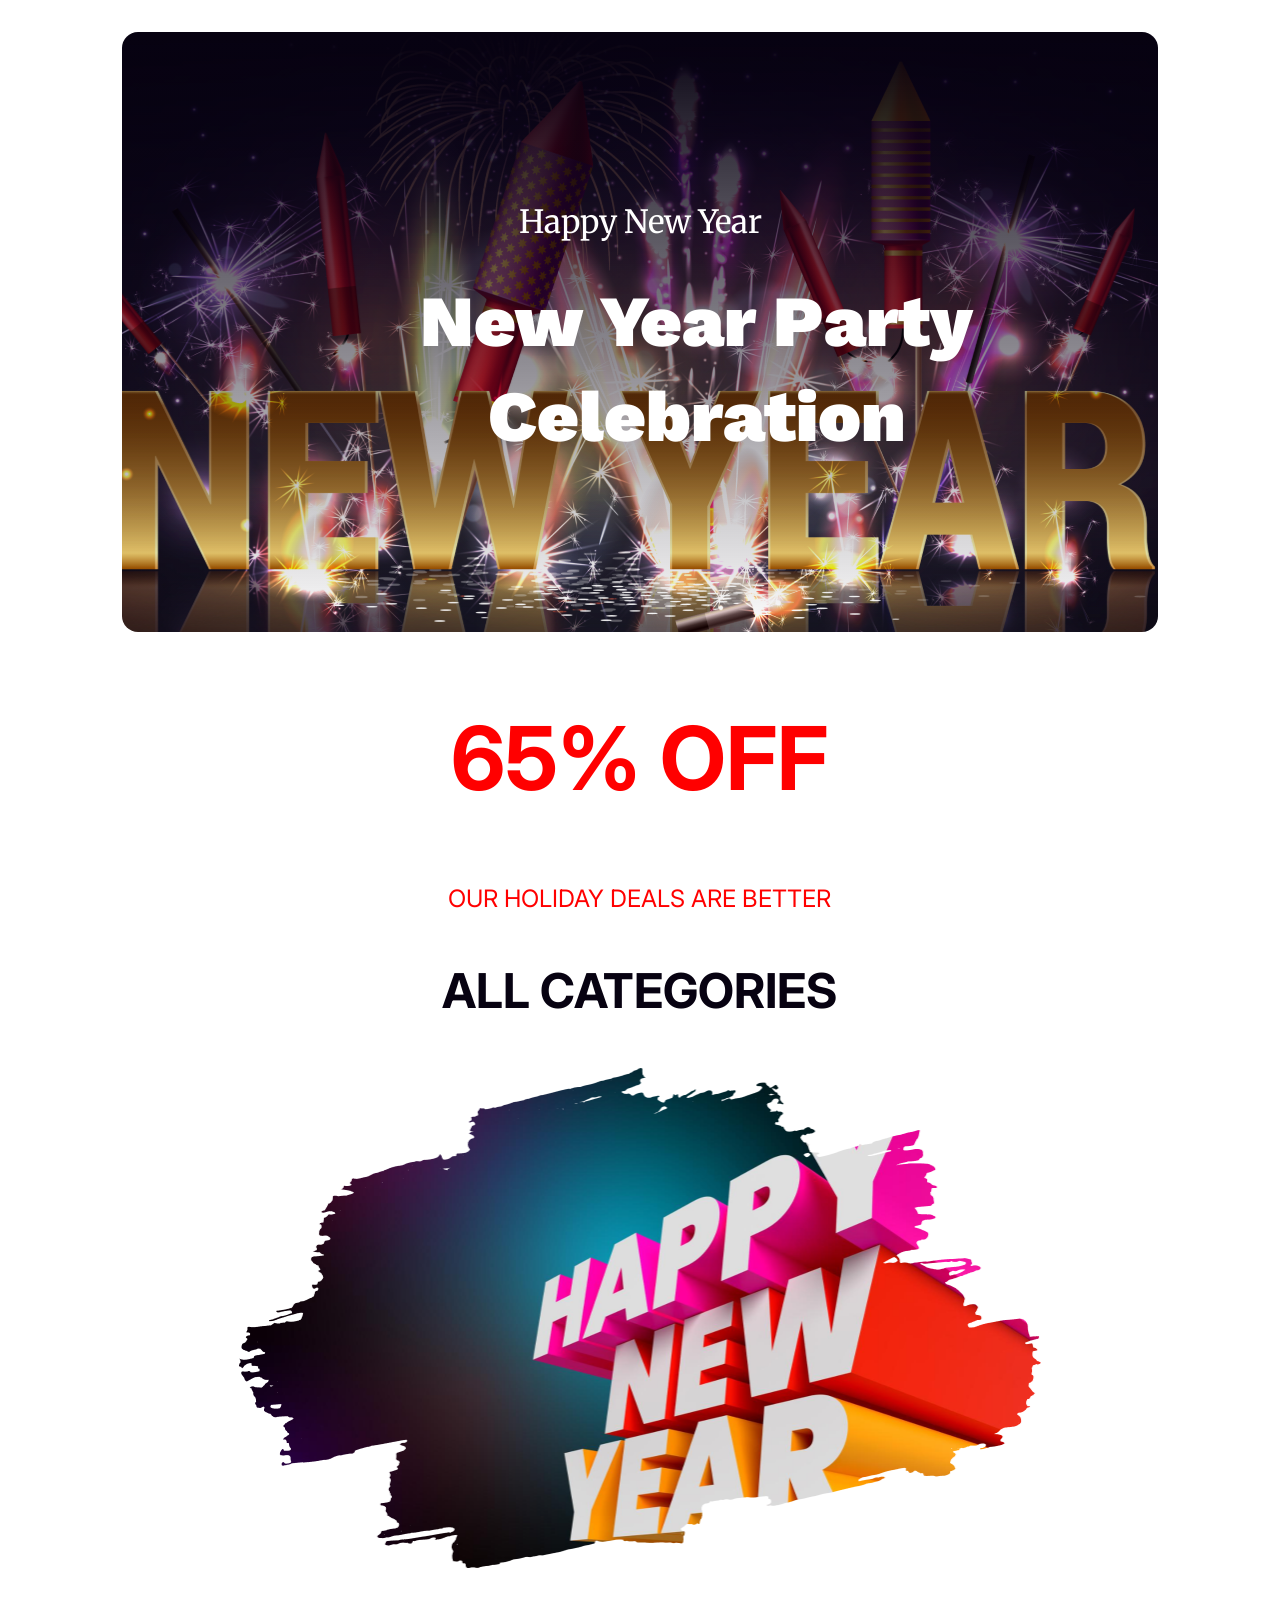
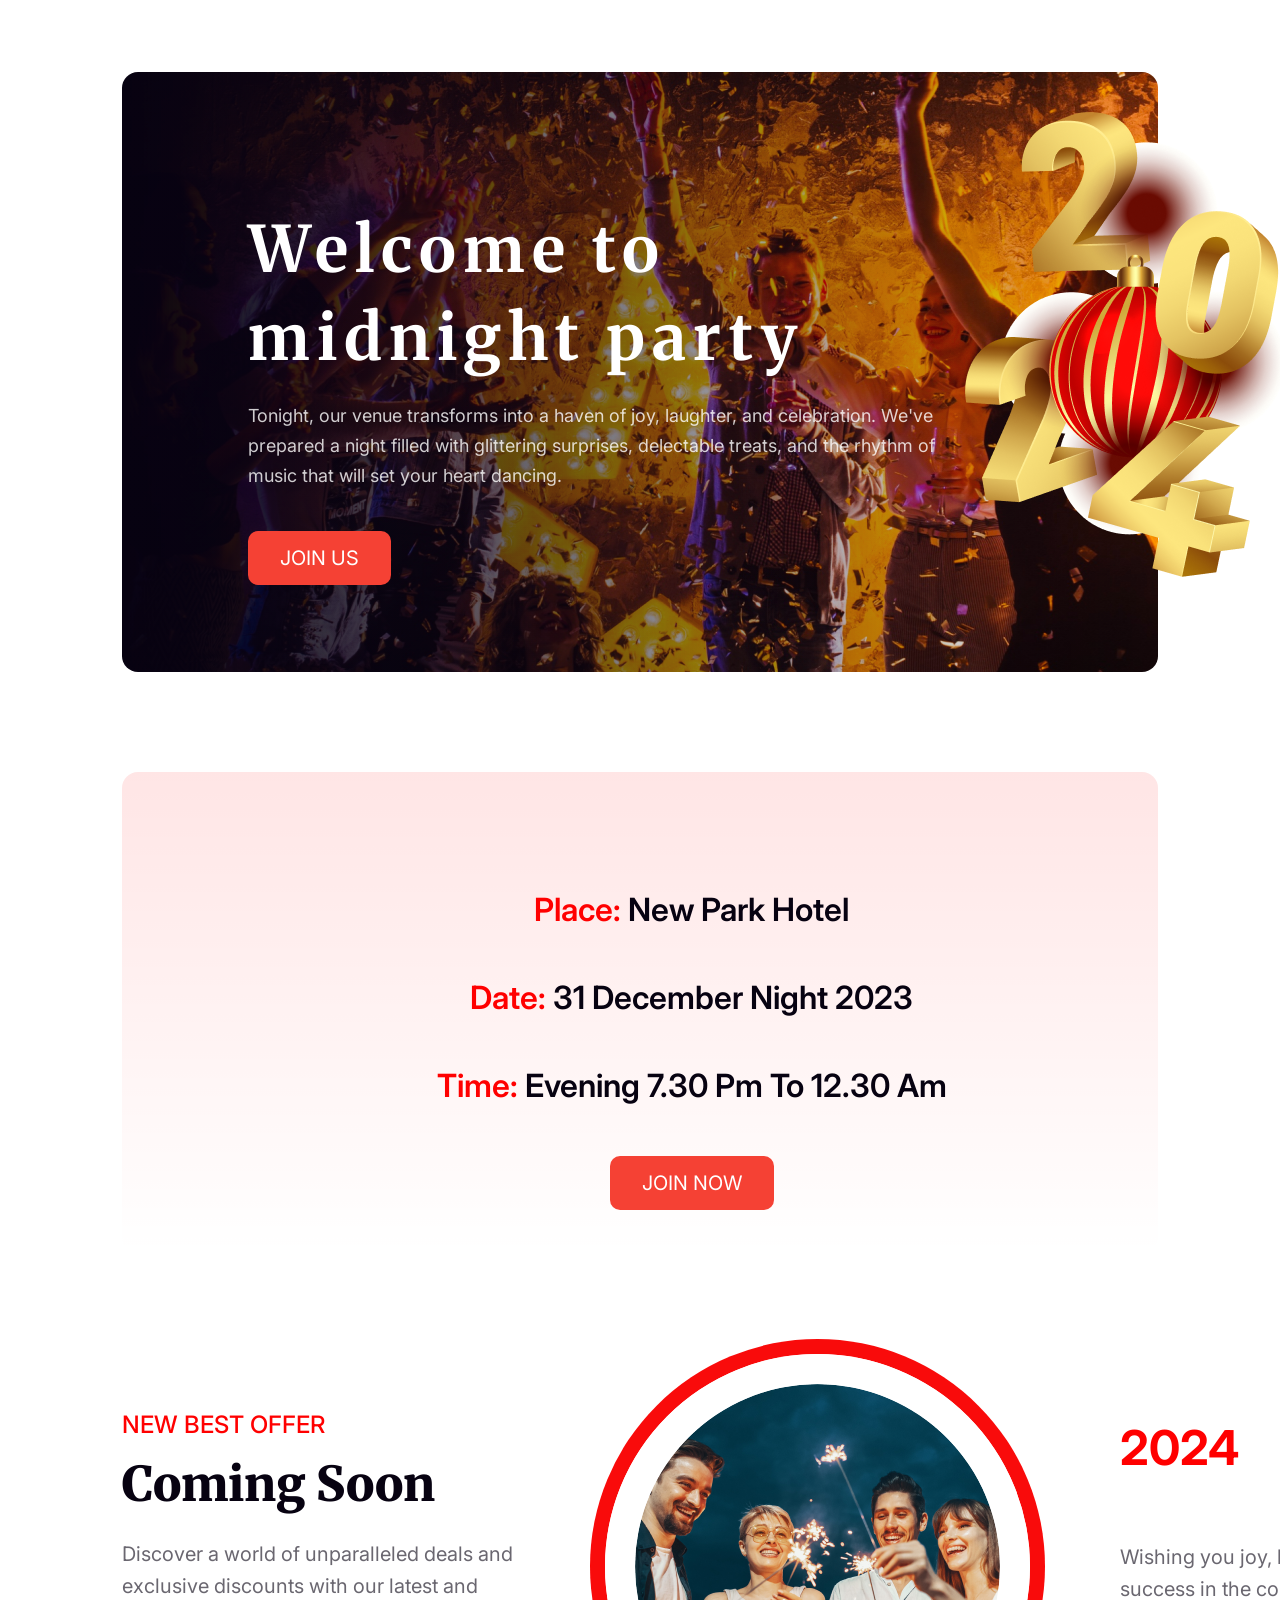
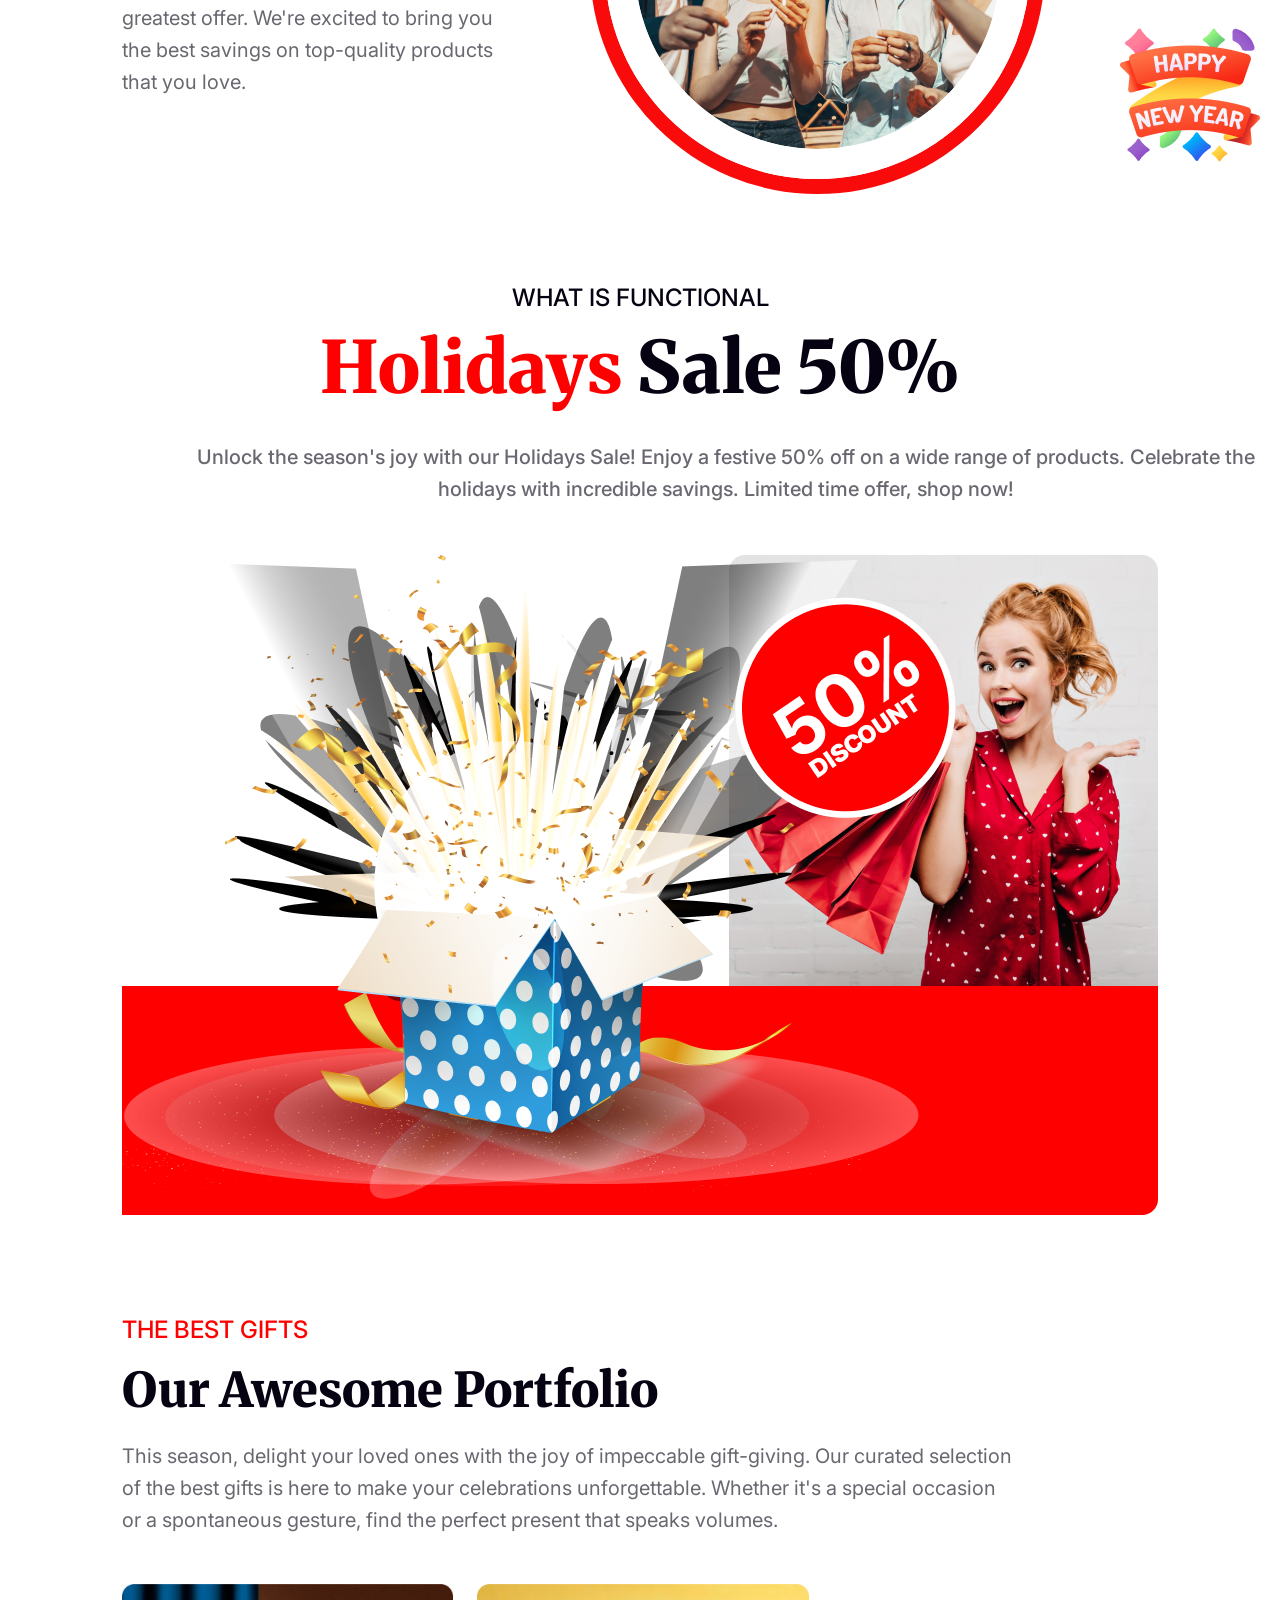
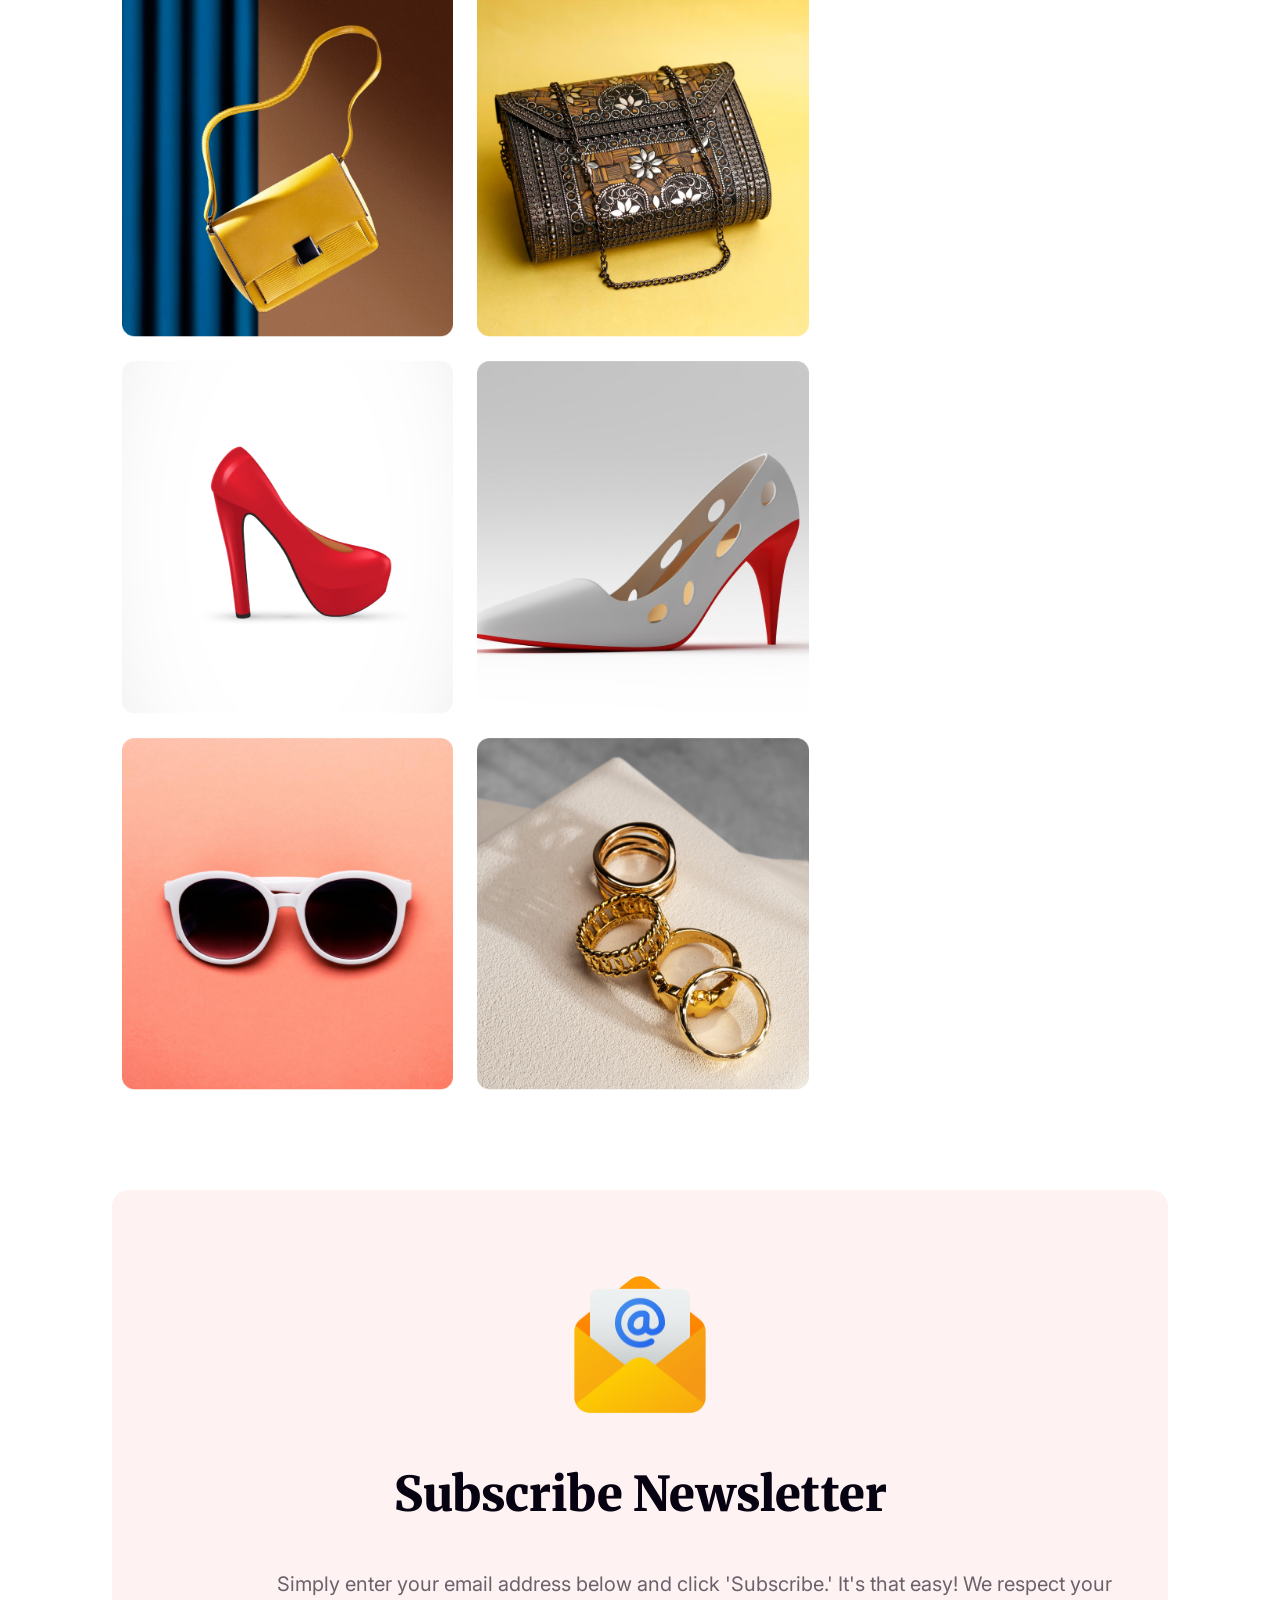
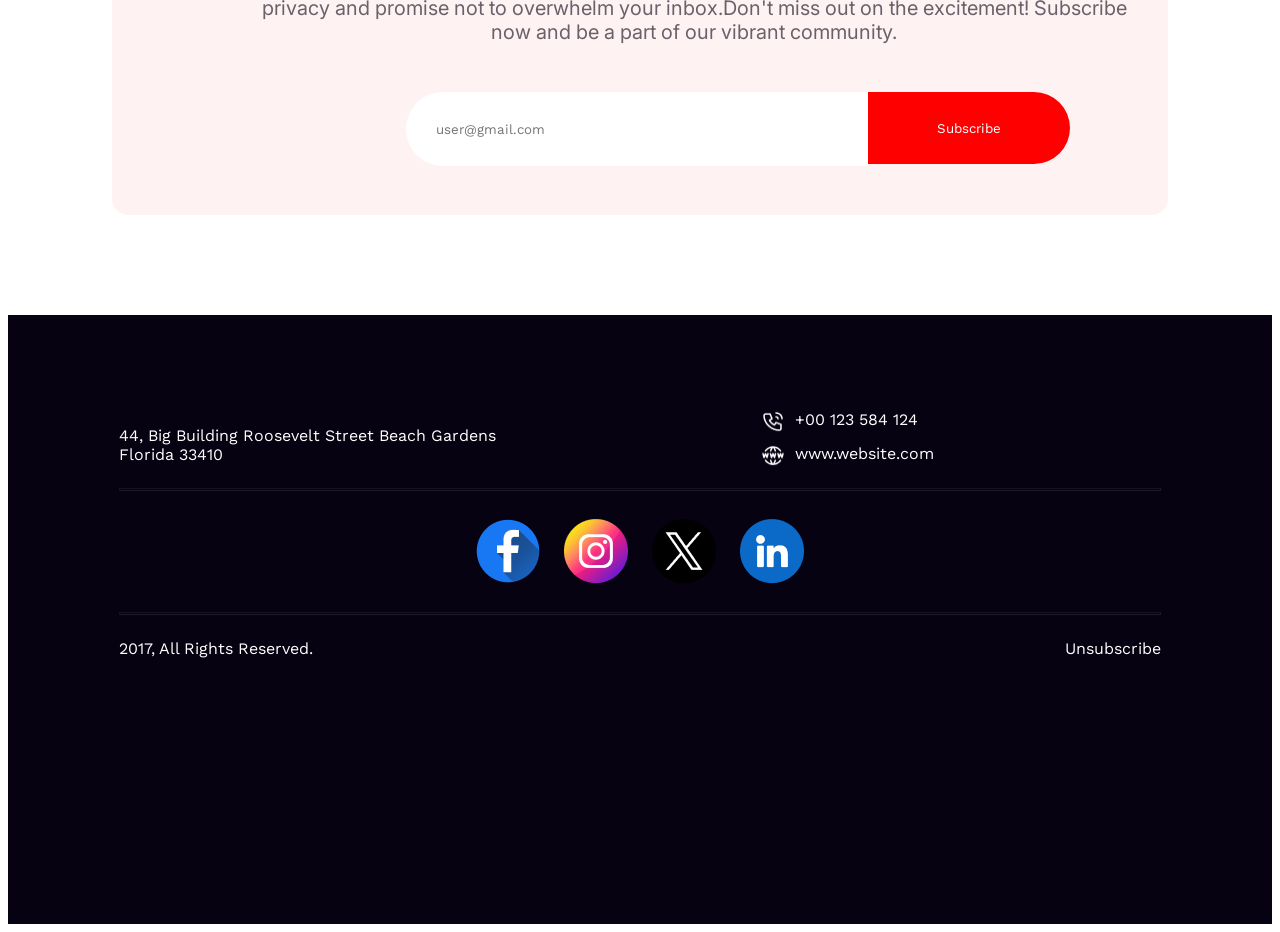
<file: index.html>
<!DOCTYPE html>
<html lang="en">
  <head>
    <meta charset="UTF-8" />
    <meta http-equiv="X-UA-Compatible" content="IE=edge" />
    <meta name="viewport" content="width=device-width, initial-scale=1.0" />
    <title>New Year</title>
    <link rel="preconnect" href="https://fonts.googleapis.com" />
    <link rel="preconnect" href="https://fonts.gstatic.com" crossorigin />
    <link rel="preconnect" href="https://fonts.googleapis.com" />
    <link rel="preconnect" href="https://fonts.gstatic.com" crossorigin />
    <link
      href="https://fonts.googleapis.com/css2?family=Inter:wght@100;200;300;400;500;600;700;800;900&family=Merriweather:ital,wght@0,300;0,400;0,700;1,700&family=Work+Sans:wght@400;700;800&display=swap"
      rel="stylesheet"
    />
    <link rel="stylesheet" href="https://cdnjs.cloudflare.com/ajax/libs/font-awesome/6.0.0/css/all.min.css" integrity="sha512-H+3fTh7/B/ab7z1fUexiTRXHvhq5zQ2C+0ztMtTZfG8s7uSWH+8R7MgDLuFpLqnxEsrb9E+qbS00qk+tLOAr8Q==" crossorigin="anonymous" />

    <link rel="stylesheet" href="styles/new_year.css" />
  </head>
  <body>
    <header class="header">
      <p class="banner-wish">Happy New Year</p>
      <h1 class="banner-title">New Year Party Celebration</h1>
    </header>

    <main>
      <!-- discount Sectioin -->
      <section class="discount">
        <h1>65% OFF</h1>
        <p>OUR HOLIDAY DEALS ARE BETTER</p>
        <h3>ALL CATEGORIES</h3>
        <img src="./images/New Year Photo.png" alt="" />
      </section>
      <section class="welcome-party">
        <div class="party-text">
          <div class="welcome-text">
            <h2 class="welcome-title">Welcome to midnight party</h2>
            <p class="welcome-description">
              Tonight, our venue transforms into a haven of joy, laughter, and
              celebration. We've prepared a night filled with glittering
              surprises, delectable treats, and the rhythm of music that will
              set your heart dancing.
            </p>
            <button class="welcome-button">Join Us</button>
          </div>
        </div>
        <div class="party-img">
          <div class="box"></div>
          <img src="./images/Group 70.png" alt="" />
        </div>
      </section>
      <!-- place Section -->
      <section class="hotel">
        <div class="hotel-content">
          <h3 class="text">
            <span class="span-text">Place:</span> New Park Hotel
          </h3>
          <h3 class="text">
            <span class="span-text">Date:</span> 31 December Night 2023
          </h3>
          <h3 class="text">
            <span class="span-text">Time:</span> Evening 7.30 pm to 12.30 am
          </h3>
          <button class="welcome-button">Join Now</button>
        </div>
      </section>
      <!-- Coming Soon Section -->
      <section class="coming-soon">
        <div class="col-coming-soon-1">
          <h6 class="best-offer">NEW BEST OFFER</h6>
          <h2>Coming Soon</h2>
          <p>
            Discover a world of unparalleled deals and exclusive discounts with
            our latest and greatest offer. We're excited to bring you the best
            savings on top-quality products that you love.
          </p>
        </div>
        <div class="col-coming-soon-2">
          <img src="./images/Ellipse 1.png" alt="" />
        </div>
        <div class="col-coming-soon-3">
          <h4>2024</h4>
          <p>Wishing you joy, health, and success in the coming year!</p>
          <img src="./images/Group 96.png" alt="" />
        </div>
      </section>
      <!-- Bonus Section -->
      <section class="bonus">
        <div class="bonus-text">
          <h6>WHAT IS FUNCTIONAL</h6>
          <h2><span class="holiday-span">Holidays</span> Sale 50%</h2>
          <p>
            Unlock the season's joy with our Holidays Sale! Enjoy a festive 50%
            off on a wide range of products. Celebrate the holidays with
            incredible savings. Limited time offer, shop now!
          </p>
        </div>

        <div class="bonus-images">
          <div class="gift-img">
            <img src="./images/Group 75.png" alt="" />
          </div>
          <div class="discount-img">
            <img src="./images/Group 44.png" alt="" />
          </div>
        </div>
      </section>
      <!-- portfolio Section -->
      <section class="portfolio">
        <div class="portfolio-text">
          <h6>THE BEST GIFTS</h6>
          <h3>Our Awesome Portfolio</h3>
          <p>
            This season, delight your loved ones with the joy of impeccable
            gift-giving. Our curated selection of the best gifts is here to make
            your celebrations unforgettable. Whether it's a special occasion or
            a spontaneous gesture, find the perfect present that speaks volumes.
          </p>
        </div>
        <div class="portfolio-img">
          <img src="./images/Rectangle 3.png" alt="Image 1" />
          <img src="./images/Rectangle 4.png" alt="Image 2" />
          <img src="./images/Rectangle 5.png" alt="Image 3" />
          <img src="./images/Rectangle 6.png" alt="Image 4" />
          <img src="./images/Rectangle 7.png" alt="Image 5" />
          <img src="./images/Rectangle 8.png" alt="Image 6" />
        </div>
      </section>
      <!-- Subscription Section -->
      <section class="subscribe">
        <div class="subscribe-content">
          <img class="mail-img" src="./images/Group 61.png" alt="" />
          <h3 class="newsletter">Subscribe Newsletter</h3>
          <p>
            Simply enter your email address below and click 'Subscribe.' It's
            that easy! We respect your privacy and promise not to overwhelm your
            inbox.Don't miss out on the excitement! Subscribe now and be a part
            of our vibrant community.
          </p>
          <div class="input-box">
            <input type="text" name="" id="" placeholder="user@gmail.com" />
            <button class="submit" name="Subscribe">Subscribe</button>
          </div>
        </div>
      </section>
    </main>
    <!-- footer Section -->
    <footer>
      <div class="footer-content">
        <div class="foot-row-1">
          <div class="foot-col">
            <p>44, Big Building Roosevelt Street Beach Gardens Florida 33410</p>
          </div>

          <div class="foot-col">
            <div class="foot-flex-1">
              <img src="./images/icons/Call.png" alt="" />
              <p>+00 123 584 124</p>
            </div>
            <div class="foot-flex-2">
              <img src="./images/icons/Website.png" />
              <p>www.website.com</p>
            </div>
          </div>
        </div>
        <hr class="hr-line" />
        <div class="foot-row-2">
          <div class="social-icons">
            <img src="./images/icons/Facebook.png" alt="" />
            <img src="./images/icons/Instagram.png" alt="" />
            <img src="./images/icons/Twitter.png" alt="" />
            <img src="./images/icons/Linkedin.png" alt="" />
          </div>
        </div>
        <hr class="hr-line" />
        <div class="foot-row-3">
          <div class="foot-column">
            <p>2017, All Rights Reserved.</p>
          </div>
          <div class="foot-column">
            <p>Unsubscribe</p>
          </div>
        </div>
      </div>
    </footer>
  </body>
</html>
</file>
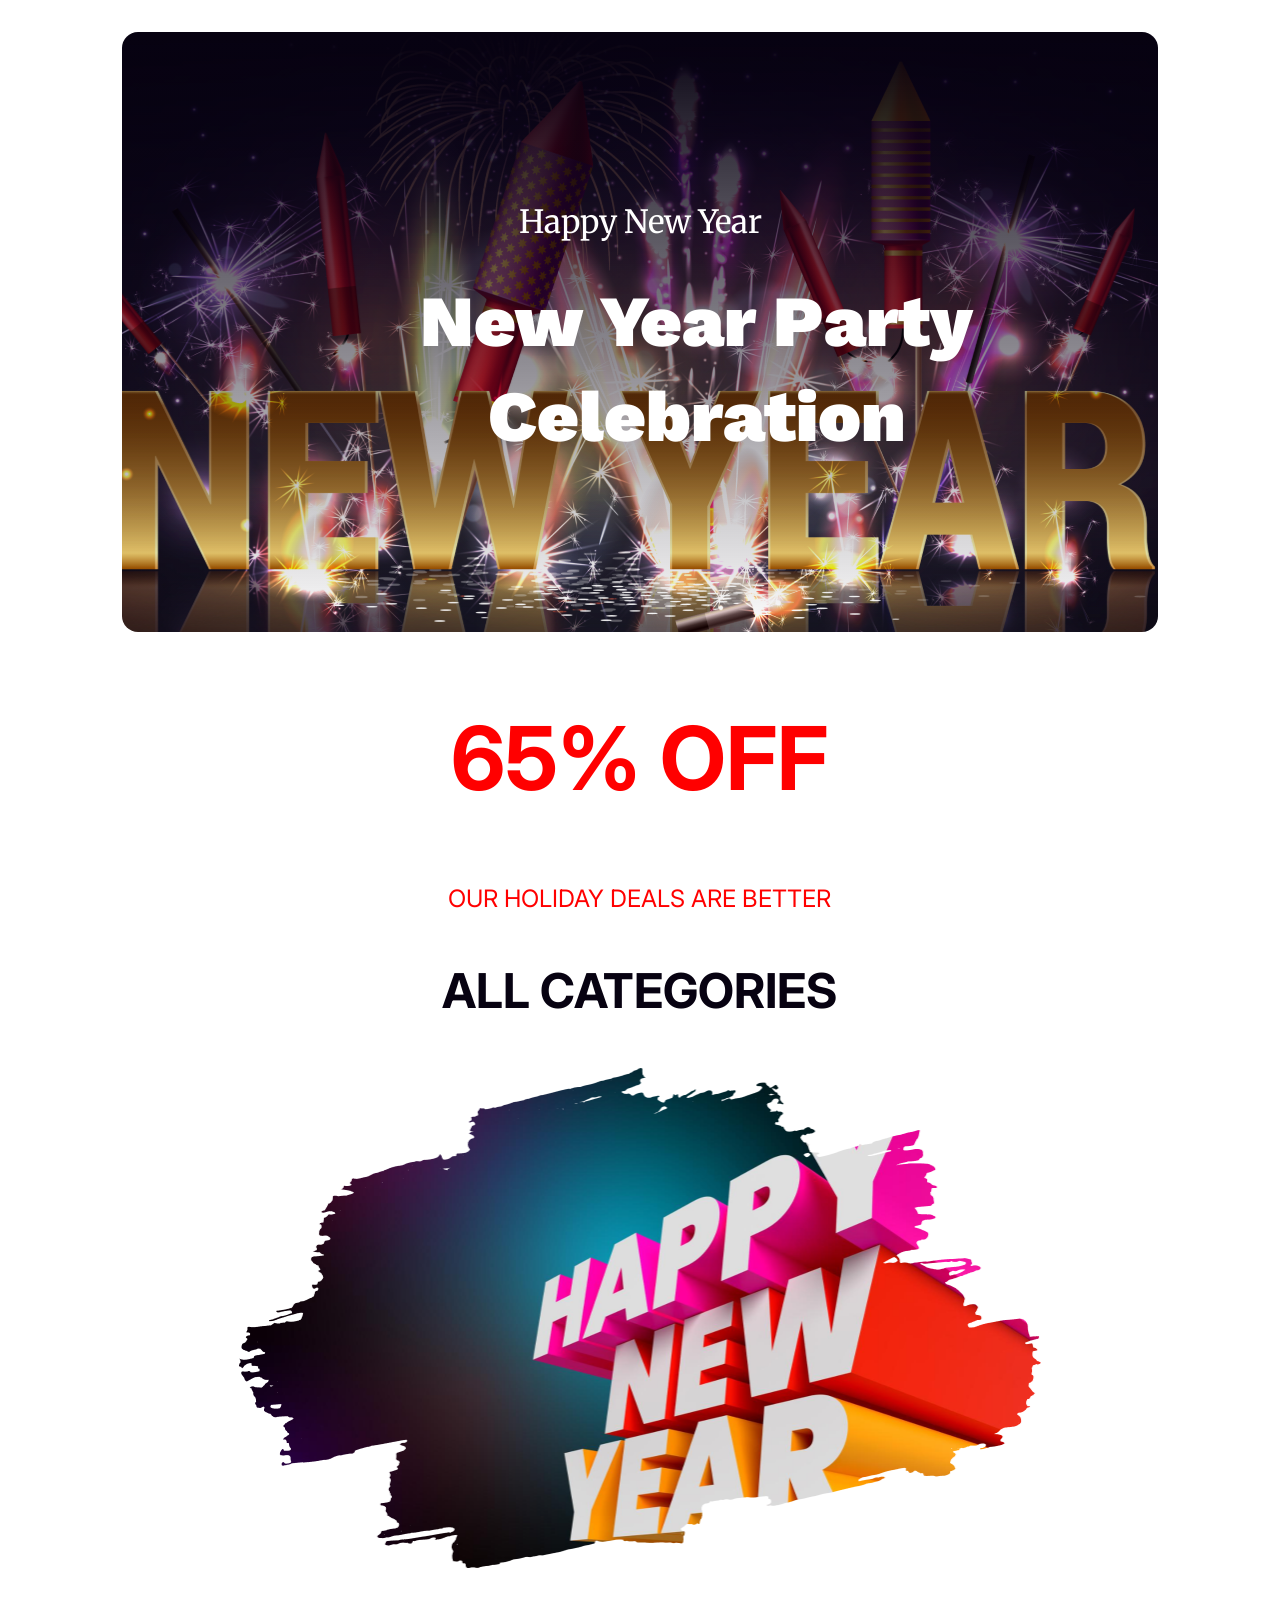
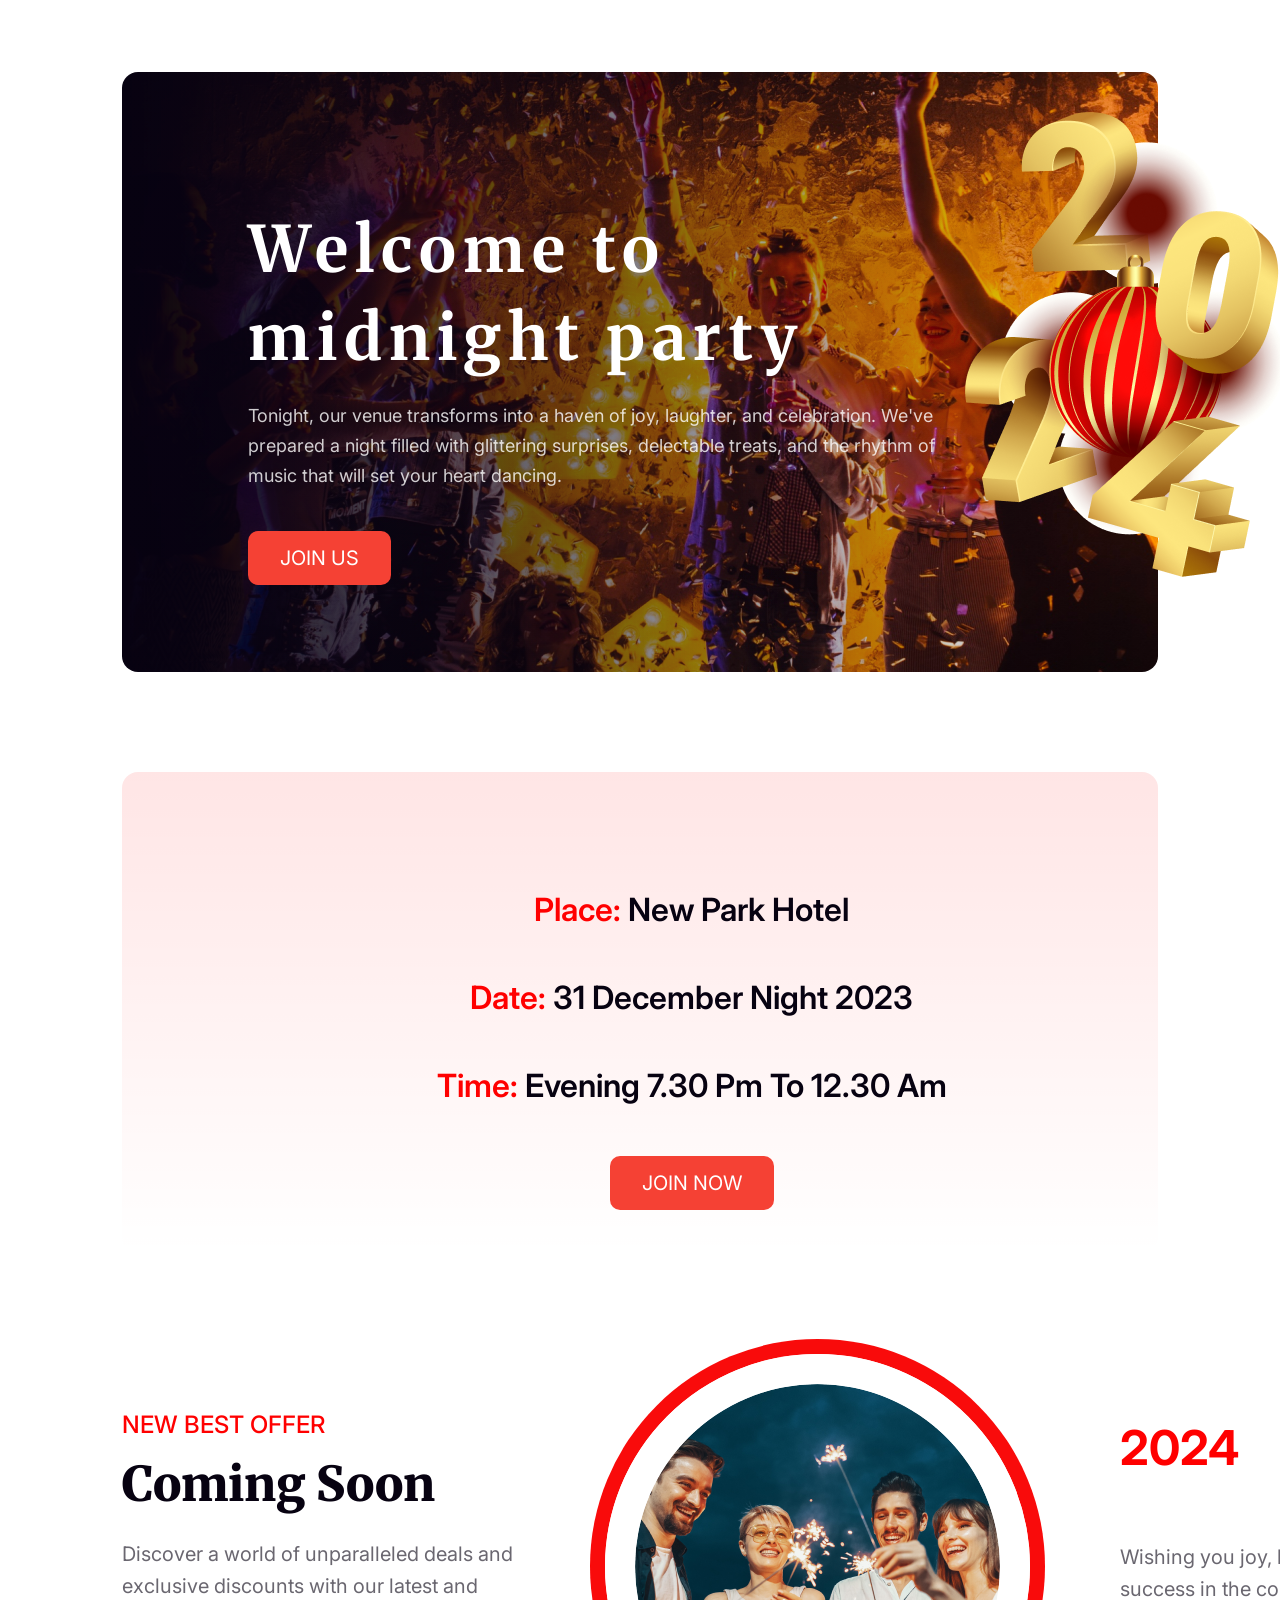
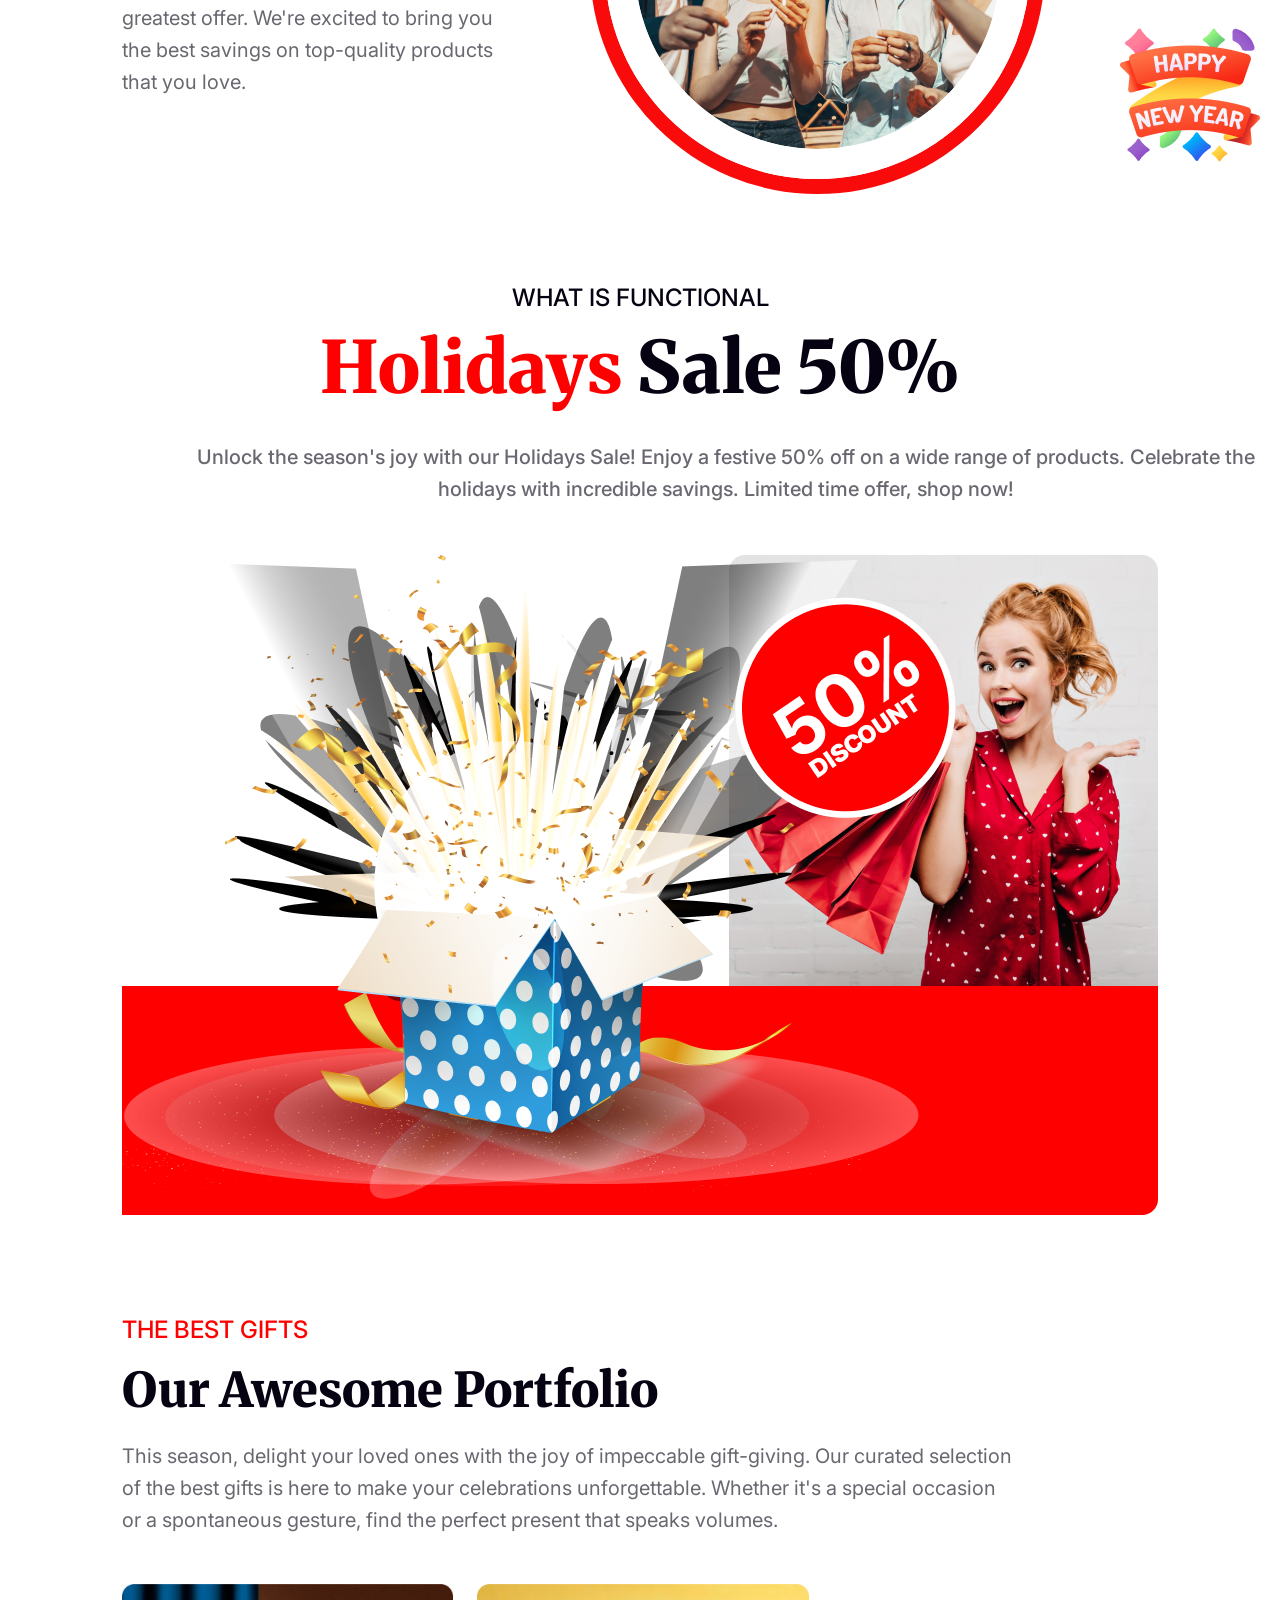
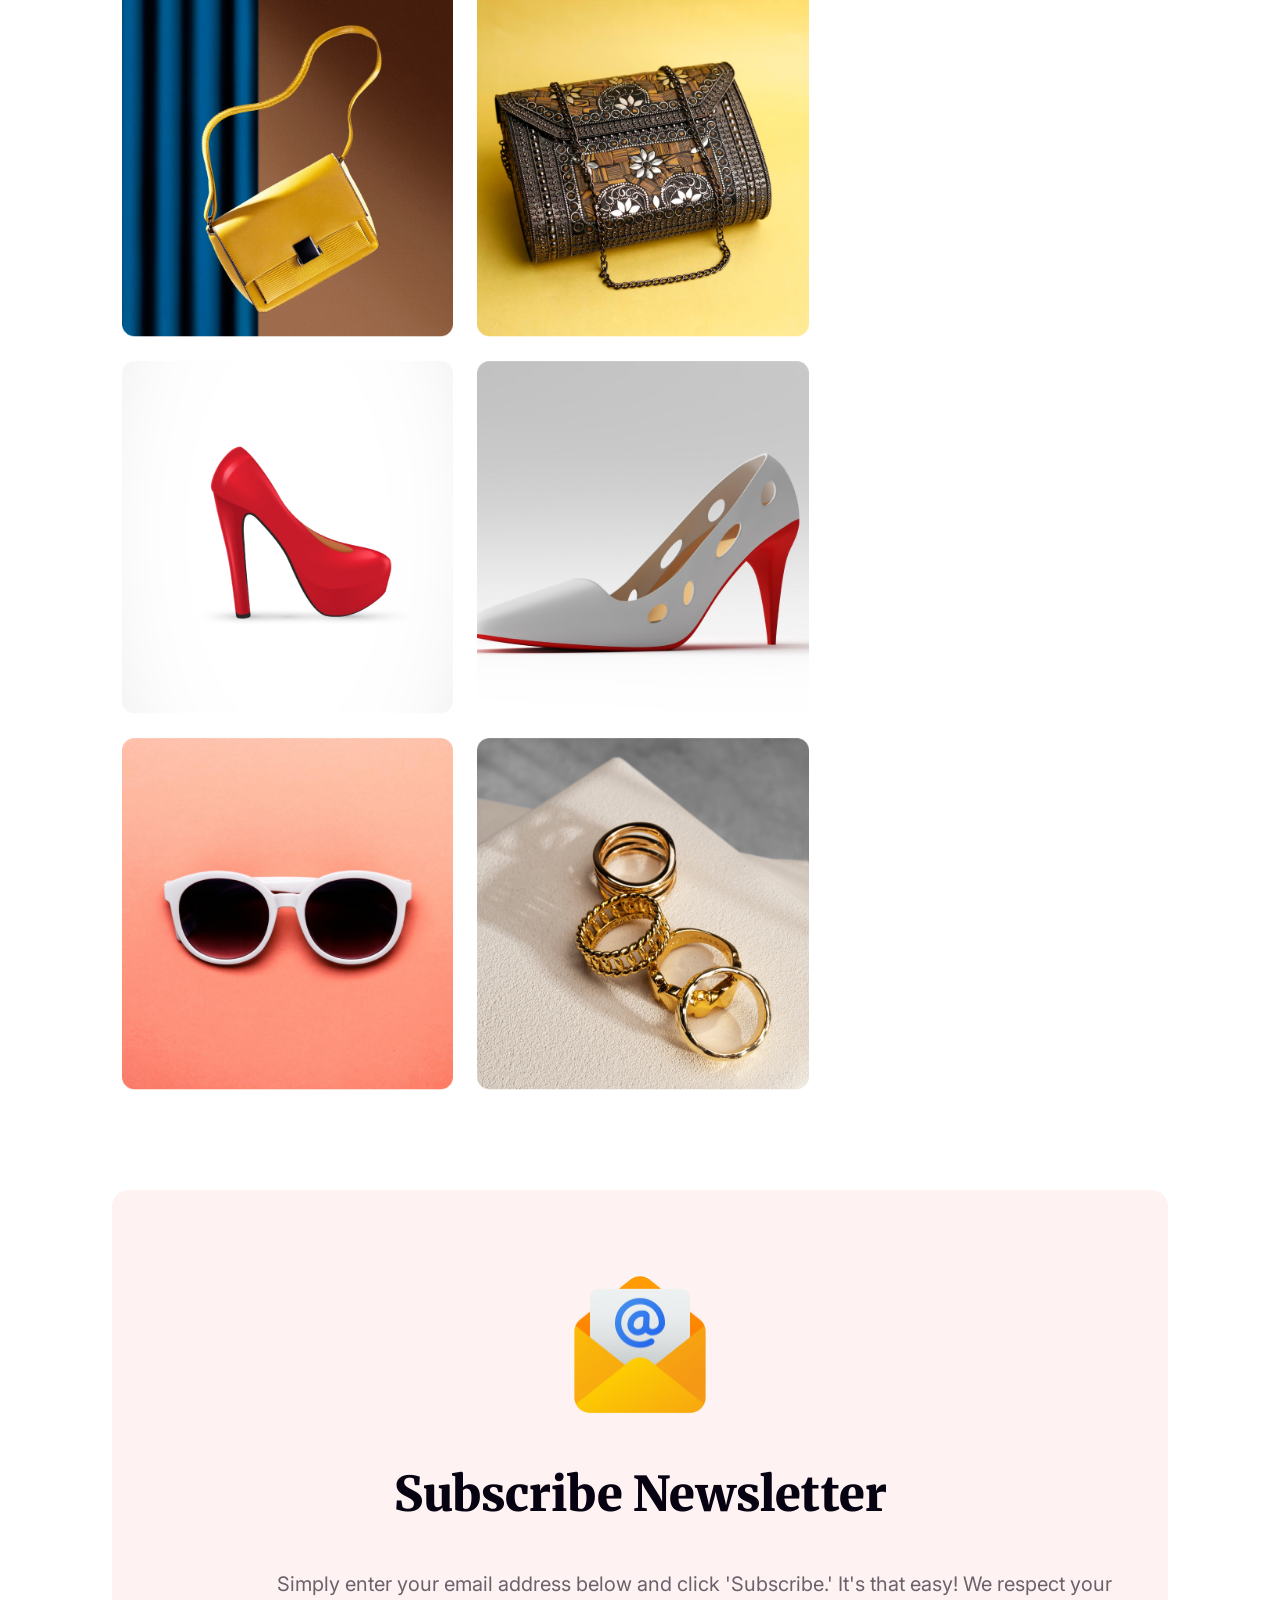
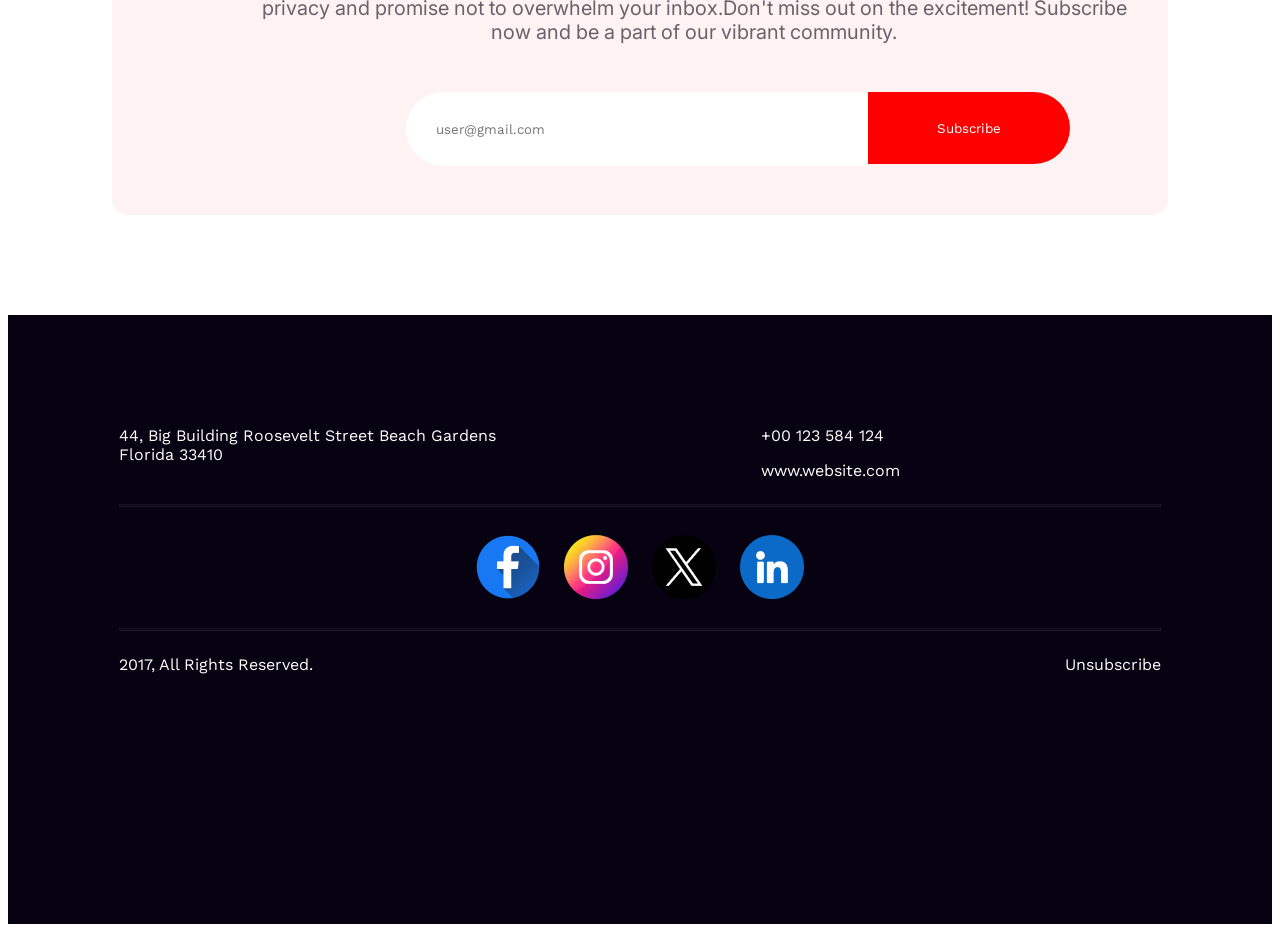
<file: index..html>
<!DOCTYPE html>
<html lang="en">
  <head>
    <meta charset="UTF-8" />
    <meta http-equiv="X-UA-Compatible" content="IE=edge" />
    <meta name="viewport" content="width=device-width, initial-scale=1.0" />
    <title>New Year</title>
    <link rel="preconnect" href="https://fonts.googleapis.com" />
    <link rel="preconnect" href="https://fonts.gstatic.com" crossorigin />
    <link rel="preconnect" href="https://fonts.googleapis.com" />
    <link rel="preconnect" href="https://fonts.gstatic.com" crossorigin />
    <link
      href="https://fonts.googleapis.com/css2?family=Inter:wght@100;200;300;400;500;600;700;800;900&family=Merriweather:ital,wght@0,300;0,400;0,700;1,700&family=Work+Sans:wght@400;700;800&display=swap"
      rel="stylesheet"
    />
    <link rel="stylesheet" href="styles/new_year.css" />
  </head>
  <body>
    <header class="header">
      <p class="banner-wish">Happy New Year</p>
      <h1 class="banner-title">New Year Party Celebration</h1>
    </header>

    <main>
      <!-- discount Sectioin -->
      <section class="discount">
        <h1>65% OFF</h1>
        <p>OUR HOLIDAY DEALS ARE BETTER</p>
        <h3>ALL CATEGORIES</h3>
        <img src="./images/New Year Photo.png" alt="" />
      </section>
      <section class="welcome-party">
        <div class="party-text">
          <div class="welcome-text">
            <h2 class="welcome-title">Welcome to midnight party</h2>
            <p class="welcome-description">
              Tonight, our venue transforms into a haven of joy, laughter, and
              celebration. We've prepared a night filled with glittering
              surprises, delectable treats, and the rhythm of music that will
              set your heart dancing.
            </p>
            <button class="welcome-button">Join Us</button>
          </div>
        </div>
        <div class="party-img">
          <div class="box"></div>
          <img src="./images/Group 70.png" alt="" />
        </div>
      </section>
      <!-- place Section -->
      <section class="hotel">
        <div class="hotel-content">
          <h3 class="text">
            <span class="span-text">Place:</span> New Park Hotel
          </h3>
          <h3 class="text">
            <span class="span-text">Date:</span> 31 December Night 2023
          </h3>
          <h3 class="text">
            <span class="span-text">Time:</span> Evening 7.30 pm to 12.30 am
          </h3>
          <button class="welcome-button">Join Now</button>
        </div>
      </section>
      <!-- Coming Soon Section -->
      <section class="coming-soon">
        <div class="col-coming-soon-1">
          <h6 class="best-offer">NEW BEST OFFER</h6>
          <h2>Coming Soon</h2>
          <p>
            Discover a world of unparalleled deals and exclusive discounts with
            our latest and greatest offer. We're excited to bring you the best
            savings on top-quality products that you love.
          </p>
        </div>
        <div class="col-coming-soon-2">
          <img src="./images/Ellipse 1.png" alt="" />
        </div>
        <div class="col-coming-soon-3">
          <h4>2024</h4>
          <p>Wishing you joy, health, and success in the coming year!</p>
          <img src="./images/Group 96.png" alt="" />
        </div>
      </section>
      <!-- Bonus Section -->
      <section class="bonus">
        <div class="bonus-text">
          <h6>WHAT IS FUNCTIONAL</h6>
          <h2><span class="holiday-span">Holidays</span> Sale 50%</h2>
          <p>
            Unlock the season's joy with our Holidays Sale! Enjoy a festive 50%
            off on a wide range of products. Celebrate the holidays with
            incredible savings. Limited time offer, shop now!
          </p>
        </div>

        <div class="bonus-images">
          <div class="gift-img">
            <img src="./images/Group 75.png" alt="" />
          </div>
          <div class="discount-img">
            <img src="./images/Group 44.png" alt="" />
          </div>
        </div>
      </section>
      <!-- portfolio Section -->
      <section class="portfolio">
        <div class="portfolio-text">
          <h6>THE BEST GIFTS</h6>
          <h3>Our Awesome Portfolio</h3>
          <p>
            This season, delight your loved ones with the joy of impeccable
            gift-giving. Our curated selection of the best gifts is here to make
            your celebrations unforgettable. Whether it's a special occasion or
            a spontaneous gesture, find the perfect present that speaks volumes.
          </p>
        </div>
        <div class="portfolio-img">
          <img src="./images/Rectangle 3.png" alt="Image 1" />
          <img src="./images/Rectangle 4.png" alt="Image 2" />
          <img src="./images/Rectangle 5.png" alt="Image 3" />
          <img src="./images/Rectangle 6.png" alt="Image 4" />
          <img src="./images/Rectangle 7.png" alt="Image 5" />
          <img src="./images/Rectangle 8.png" alt="Image 6" />
        </div>
      </section>
      <!-- Subscription Section -->
      <section class="subscribe">
        <div class="subscribe-content">
          <img class="mail-img" src="./images/Group 61.png" alt="" />
          <h3 class="newsletter">Subscribe Newsletter</h3>
          <p>
            Simply enter your email address below and click 'Subscribe.' It's
            that easy! We respect your privacy and promise not to overwhelm your
            inbox.Don't miss out on the excitement! Subscribe now and be a part
            of our vibrant community.
          </p>
          <div class="input-box">
            <input type="text" name="" id="" placeholder="user@gmail.com" />
            <button class="submit" name="Subscribe">Subscribe</button>
          </div>
        </div>
      </section>
    </main>
    <!-- footer Section -->
    <footer>
      <div class="footer-content">
        <div class="foot-row-1">
          <div class="foot-col">
            <p>44, Big Building Roosevelt Street Beach Gardens Florida 33410</p>
          </div>

          <div class="foot-col">
            <p>+00 123 584 124</p>
            <p>www.website.com</p>
          </div>
        </div>
        <hr class="hr-line" />
        <div class="foot-row-2">
          <div class="social-icons">
            <img src="./images/icons/Facebook.png" alt="" />
            <img src="./images/icons/Instagram.png" alt="" />
            <img src="./images/icons/Twitter.png" alt="" />
            <img src="./images/icons/Linkedin.png" alt="" />
          </div>
        </div>
        <hr class="hr-line"/>
        <div class="foot-row-3">
          <div class="foot-column">
            <p>2017, All Rights Reserved.</p>
          </div>
          <div class="foot-column">
            <p>Unsubscribe</p>
          </div>
        </div>
      </div>
    </footer>
  </body>
</html>
</file>
<file: styles/new_year.css>
* {
  font-family: "Inter", sans-serif;
  font-family: "Merriweather", serif;
  font-family: "Work Sans", sans-serif;
}
body {
  background: #fff;
}
/* header styles here */
.header {
  width: 82%;
  margin: auto;
  max-width: 1320px;
  height: 600px;
  border-radius: 16px;
  background: linear-gradient(180deg, #070211 0%, rgba(7, 2, 17, 0) 100%),
    url("../images/Banner-Image.png") center/cover no-repeat;
}

.banner-wish {
  padding-top: 170px;
  color: #fff;
  text-align: center;
  font-size: 32px;
  font-weight: 400;
  font-family: Merriweather;
}
.banner-title {
  margin: 0% 25% 10% 25%;
  text-align: center;
  width: 632px;
  color: #fff;
  font-size: 72px;
  font-weight: 900;
  line-height: 95px; /* 131.944% */
}
/* discount Styles here */
.discount {
  width: 802.9px;
  margin: auto;
}
.discount > h1 {
  color: #f00;
  text-align: center;
  font-family: Inter;
  font-size: 88px;
}
.discount > p {
  color: #f00;
  text-align: center;
  font-family: Inter;
  font-size: 24px;
}
.discount > h3 {
  color: #070211;
  text-align: center;
  font-family: Inter;
  font-size: 48px;
}

.discount > img {
  width: 802.9px;
  height: 500px;
}
/* welcome banner Styles Here */
.welcome-party {
  width: 82%;
  margin: 100px auto;
  max-width: 1320px;
  background: linear-gradient(90deg, #070211 0%, rgba(7, 2, 17, 0) 100%),
    url("../images/Vectorrr.png") center/cover no-repeat;
  height: 600px;
  border-radius: 16px;
  display: flex;
}
.party-img {
  margin: 40px 20px;
}
/* .box {
  width: 141.641px;
  height: 141.641px;
  transform: rotate(-45deg);
  background: radial-gradient(
    50% 50% at 50% 50%,
    #690b02 27%,
    #8f4941 39%,
    #b18079 51%,
    #cdada8 62%,
    #e3d1cd 73%,
    #f2eae7 84%,
    #fcfaf6 93%,
    #fffffc 100%
  );
  background-blend-mode: multiply;
  mix-blend-mode: multiply;
} */
.welcome-text {
  width: 697px;
  padding-left: 126px;
  padding-top: 80px;
}
.welcome-title {
  color: #fff;
  font-family: Merriweather;
  font-size: 64px;
  line-height: 88px; /* 137.5% */
  letter-spacing: 7.04px;
  margin-bottom: 20px;
}
.welcome-description {
  color: rgba(255, 255, 255, 0.8);
  font-family: Inter;
  font-size: 18px;
  font-weight: 400;
  line-height: 30px; /* 166.667% */
  margin-bottom: 30px;
}
.welcome-button {
  margin-top: 10px;
  background-color: #f54134;
  color: #fff;
  text-align: center;
  font-family: Inter;
  font-size: 20px;
  text-transform: uppercase;
  border-radius: 10px;
  border: 0;
  padding: 15px 32px;
}
/* hotel style here */

.hotel {
  width: 82%;
  margin: 100px auto;
  max-width: 1320px;
  background: linear-gradient(
    180deg,
    rgba(255, 0, 0, 0.1) 0%,
    rgba(255, 0, 0, 0) 100%
  );
  height: 482px;
  border-radius: 16px;
}
.hotel-content {
  padding: 7.5% 28% 2% 28%;
  width: 560px;
  text-align: center;
}
.text {
  color: #070211;
  font-family: Inter;
  font-size: 32px;
  font-weight: 600;
  line-height: 56px;
  text-transform: capitalize;
}
.span-text {
  color: #f00;
  text-align: center;
  font-family: Inter;
  font-size: 32px;
  font-style: normal;
  font-weight: 600;
  line-height: 56px; /* 175% */
  text-transform: capitalize;
}
.subscribe {
  width: 82%;
  margin: 0px auto;
  padding: 10px 10px;
  max-width: 1320px;
  border-radius: 16px;
  background: rgba(255, 0, 0, 0.05);
}
.subscribe-content {
  margin-bottom: 3%;
  padding-bottom: 10px;
  text-align: center;
}
.mail-img {
  width: 150px;
  height: 150px;
  margin-top: 70px;
}
.newsletter {
  color: #070211;
  text-align: center;
  font-family: Merriweather;
  font-size: 48px;
  font-weight: 900;
  text-transform: capitalize;
  margin-top: 40px;
}
.subscribe-content > p {
  color: rgba(7, 2, 17, 0.6);
  text-align: center;
  font-family: Inter;
  font-size: 20px;
  width: 896px;
  margin-left: 12%;
  margin-bottom: 48px;
}
.input-box {
  display: flex;
  height: 72px;
  width: 948px;
}
input[type="text"] {
  margin-left: 30%;
  height: 72px;
  width: 447px;
  border-radius: 50px 0px 0px 50px;
  background: #fff;
  border: 0;
  padding-left: 30px;
}
.submit {
  width: 210px;
  height: 72px;
  border-radius: 0px 50px 50px 0px;
  background: #f00;
  border: 0;
  color: #fff;
}
.coming-soon {
  display: flex;
  width: 82%;
  margin: 100px auto;
  max-width: 1320px;
  gap: 90px;
}
.col-coming-soon-1 {
  flex: 1;
}
.best-offer {
  color: #f00;
  text-align: left;
  font-family: Inter;
  font-size: 24px;
  font-weight: 500;
  margin-bottom: 15px;
}
.col-coming-soon-1 > h2 {
  margin-top: 0%;
  color: #070211;
  font-family: Merriweather;
  font-size: 48px;
  font-weight: 900;
  text-transform: capitalize;
  margin-bottom: 24px;
}
.col-coming-soon-1 > p {
  width: 393px;
  color: rgba(7, 2, 17, 0.6);
  font-family: Inter;
  font-size: 20px;
  font-weight: 400;
  line-height: 32px; /* 160% */
}
.col-coming-soon-3 > h4 {
  color: #f00;
  font-family: Inter;
  font-size: 48px;
  font-weight: 700;
}
.col-coming-soon-3 > p {
  width: 276px;
  color: rgba(7, 2, 17, 0.6);
  font-family: Inter;
  font-size: 20px;
  font-weight: 400;
  line-height: 32px; /* 160% */
}
.col-coming-soon-3 > img {
  width: 140px;
  height: 140px;
  flex-shrink: 0;
}
.col-coming-soon-2 {
  flex: 1;
}
.col-coming-soon-3 {
  flex: 1;
}
.col-coming-soon-2 > img {
  border-radius: 50%;
  border: 30px solid rgb(255, 255, 255);
  box-shadow: 0 0 0 15px rgb(249, 11, 11), 0 0 0 15px rgb(255, 255, 255);
}
/* Bonus Section Styles Start */
.bonus {
  width: 82%;
  margin: 100px auto;
  max-width: 1320px;
}
.bonus-text > h6 {
  text-align: center;
  color: #070211;
  font-family: Inter;
  font-size: 24px;
  font-weight: 500;
  margin-bottom: 0px;
}
.bonus-text > h2 {
  margin-top: 10px;
  color: #070211;
  text-align: center;
  font-family: Merriweather;
  font-size: 72px;
  font-weight: 900;
  margin-bottom: 10px;
}
.holiday-span {
  color: #f00;
  text-align: center;
  font-family: Merriweather;
  font-size: 72px;
  font-weight: 900;
}
.bonus-text > p {
  margin-top: 28px;
  margin-bottom: 50px;
  margin-left: 70px;
  width: 1068px;
  color: rgba(7, 2, 17, 0.6);
  text-align: center;
  font-family: Inter;
  font-size: 20px;
  font-weight: 500;
  line-height: 32px; /* 160% */
}
.bonus-images {
  /* padding: 0px 100px; */
  display: flex;
  height: 660px;
  max-width: 1320px;
  background-image: url("../images/Rectangle\ 2.png"),
    url("../images/Rectangle\ 1.png");
  background-repeat: no-repeat;
  background-position: bottom right, top right;
}
.gift-img {
  height: 80%;
  width: 55%;
}
.discount-img {
}
/* portfolio Section Styles Start */

.portfolio {
  width: 82%;
  margin: 100px auto;
  max-width: 1320px;
}

.portfolio-text > h6 {
  color: #f00;
  font-family: Inter;
  font-size: 24px;
  font-weight: 500;
  margin-bottom: 0%;
}
.portfolio-text > h3 {
  margin-top: 16px;
  color: #070211;
  font-family: Merriweather;
  font-size: 48px;
  font-weight: 900;
  text-transform: capitalize;
  margin-bottom: 0%;
}
.portfolio-text > p {
  margin-top: 20px;
  margin-bottom: 48px;
  width: 896px;
  color: rgba(7, 2, 17, 0.6);
  font-family: Inter;
  font-size: 20px;
  font-weight: 400;
  line-height: 32px; /* 160% */
}
.portfolio-img {
  display: flex;
  flex-wrap: wrap;
  gap: 24px;
}
.portfolio-img > img {
  width: 32%;
  height: 34%;
  transition: transform 0.3s ease-in-out;
}

.portfolio-img > img:hover {
  transform: scale(1.1);
}

/* portfolio Section Styles End */

footer {
  margin-top: 100px;
  width: 100%;
  height: 609px;
  background: #070211;
}
.footer-content {
  padding: 7.5% 8.75%;
}
.foot-row-1 {
  display: flex;
  color: #fff;
  justify-content: space-between;
}
.foot-col {
  width: 400px;
  margin-bottom:0px;
}
.foot-flex-1{
  display: flex;
  gap: 10px;
  margin-bottom: 10px;
}
.foot-flex-1 >img{

  width: 24px;
  height: 24px;
  margin-bottom:0px;
}
.foot-flex-2{
  display: flex;
  gap: 10px;
}
.foot-flex-2 >img{

  width: 24px;
  height: 24px;
}
.foot-flex-1 p,
.foot-flex-2 p {
  margin: 0;
}
.social-icons {
  display: flex;
  gap: 24px;
  justify-content: center;
  align-items: center;
  padding: 20px;
}
.hr-line {
  height: 1px;
  background: rgba(96, 96, 96, 0.15);
  opacity: 0.1;
}
.foot-row-3 {
  display: flex;
  color: #fff;
  justify-content: space-between;
}
</file>
